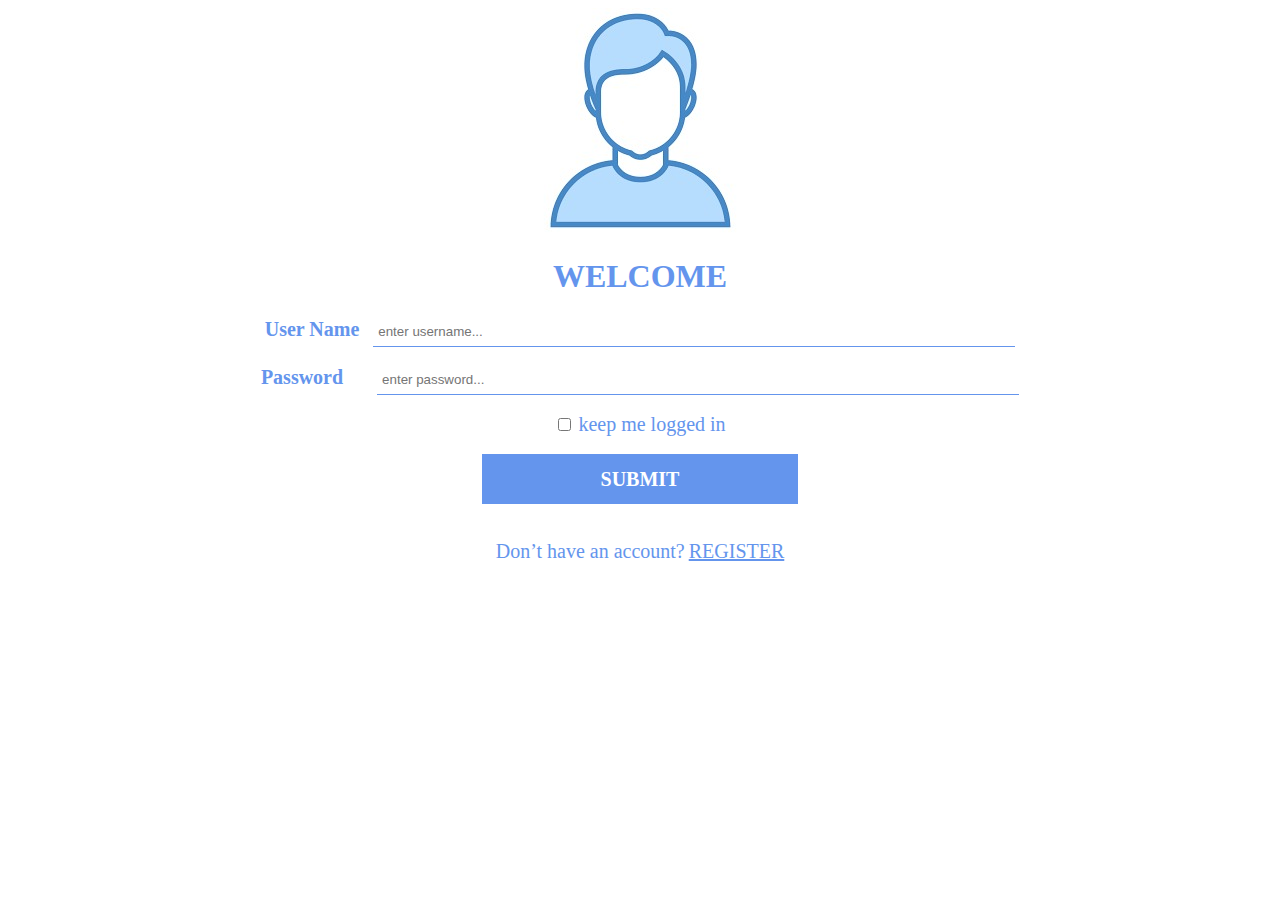
<file: index.html>
<!DOCTYPE html>
<html>
    <head>
        <meta charset="UTF-8">
        <title>LOGIN</title>
        <link rel="stylesheet" href="./CSS/index.css">
    </head>
    <body>
<!--         <form> -->
            <div class="img_container">
                <img src="./resources/avatar.jpeg" alt="login">
            </div>

            <div class="container">
                <h1>WELCOME</h1>

                <label for="username"><b class="text">User Name</b></label>
                <input type="text" id="username" placeholder="enter username..." style="margin-left: 10px">

                <br>
                <br>

                <label for="password"><b class="text">Password</b></label>
                <input type="password" id="pass" placeholder="enter password..." style="margin-left: 30px">

                <br>
                <br>

                <input type="checkbox">
                <label class="text">keep me logged in</label>

                <br>
                <br>

                <button onclick="change()">
                    <b class="submit">SUBMIT</b>
                </button>

                <br>
            </div>

            <br>
            <br>

            <div class="last_container">
                <label class="text">Don’t have an account?</label>
                <a href="./resources/registration.html" target="_blank" class="text"> REGISTER </a>
            </div>
<!--         </form> -->
        <script src="./JS/login.js"></script>
    </body>
</html>
</file>
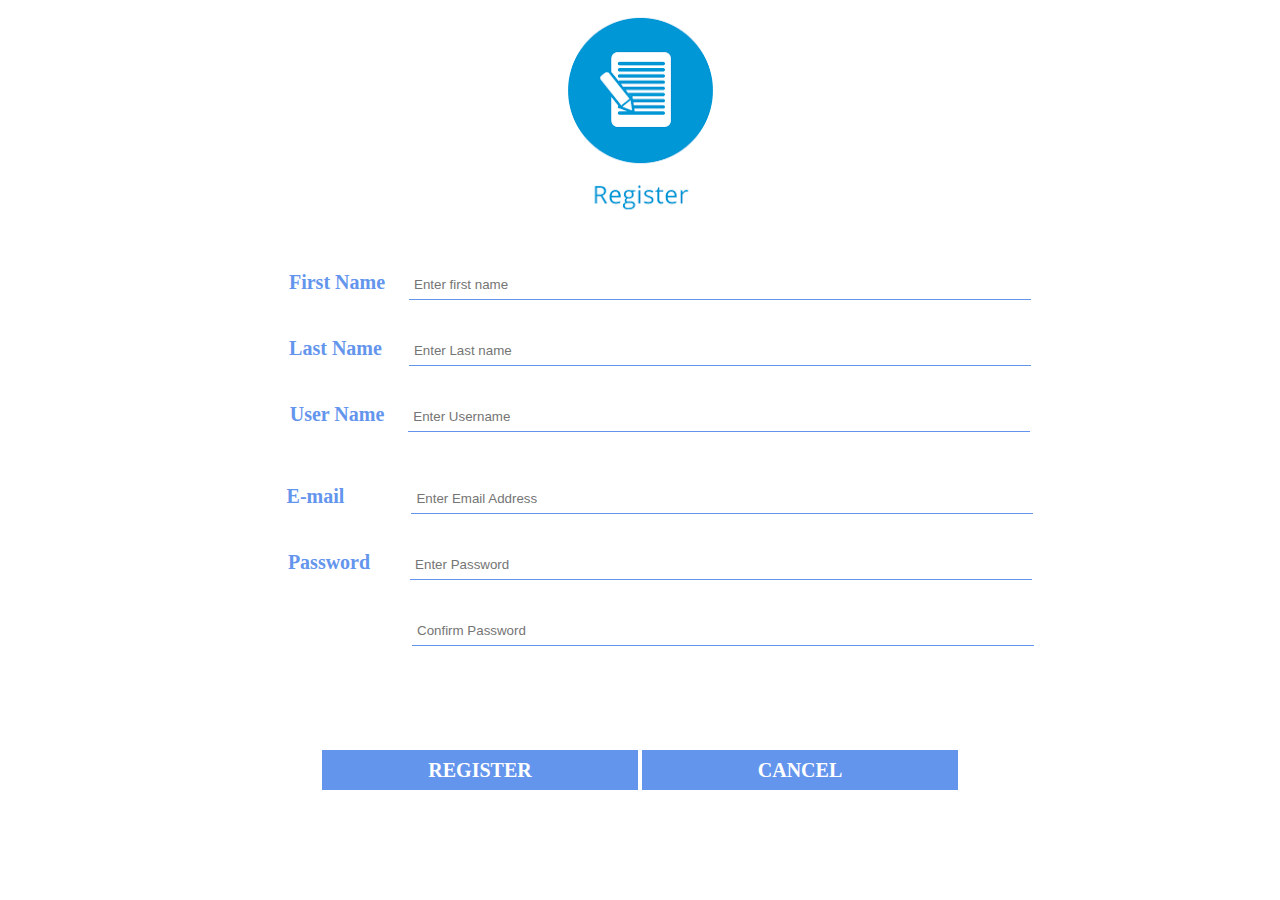
<file: resources/registration.html>
<!DOCTYPE html>
<html lang="en">
    <head>
        <meta charset="u">
        <title>REGISTER SCREEN</title>
        <link rel="stylesheet" href="../CSS/index.css">
    </head>
    <body>
<!--         <form> -->
            <div class="img_container">
                <img src="regImage.png" alt="sign_up">
            </div>

            <div class="container">
                <br>
                <ul>
                    <li>
                        <label for="firstname"><b class="text">First Name</b></label>
                        <input type="text" id="firstname" placeholder="Enter first name" style="margin-left: 20px">
                    </li>
                    <br>
                    <br>
                    <li>
                        <label for="lastname"><b class="text">Last Name</b></label>
                        <input type="text" id="lastname"  placeholder="Enter Last name"
                               style="margin-left: 23px">
                    </li>
                    <br>
                    <br>
                    <li>
                        <label for="username"><b class="text">User Name</b></label>
                        <input type="text" id="username_in_reg"  placeholder="Enter Username"
                               style="margin-left: 20px">
                        <p id="alert1"></p>
                    </li>
                    <br>
                    <br>
                    <li>
                        <label for="Email_Address"><b class="text">E-mail</b></label>
                        <input type="text" id="Email_Address" placeholder="Enter Email Address" style="margin-left: 63px">
                    </li>
                    <br>
                    <br>
                    <li>
                        <label for="password"><b class="text">Password</b></label>
                        <input type="password" id="pass_in_reg" placeholder="Enter Password"
                               style="margin-left: 36px">
                    </li>
                    <br>
                    <br>
                    <li>
                        <input type="password" id="confirm_password" placeholder="Confirm Password" style="margin-left: 126px">
                        <p id="alert2"></p>
                    </li>
                    <br>
                    <br>
                </ul>
                <br>
                <br>
            </div>
            <div class="last_container">
                <button onclick="register()" class="submit"><b  >REGISTER</b></button>
                <button onclick =  "gotoLogin()" class="submit"><b>CANCEL</b></button>
            </div>
 <!--        </form> -->
</body>
    <script src="../JS/register.js"></script>
</html>
</file>
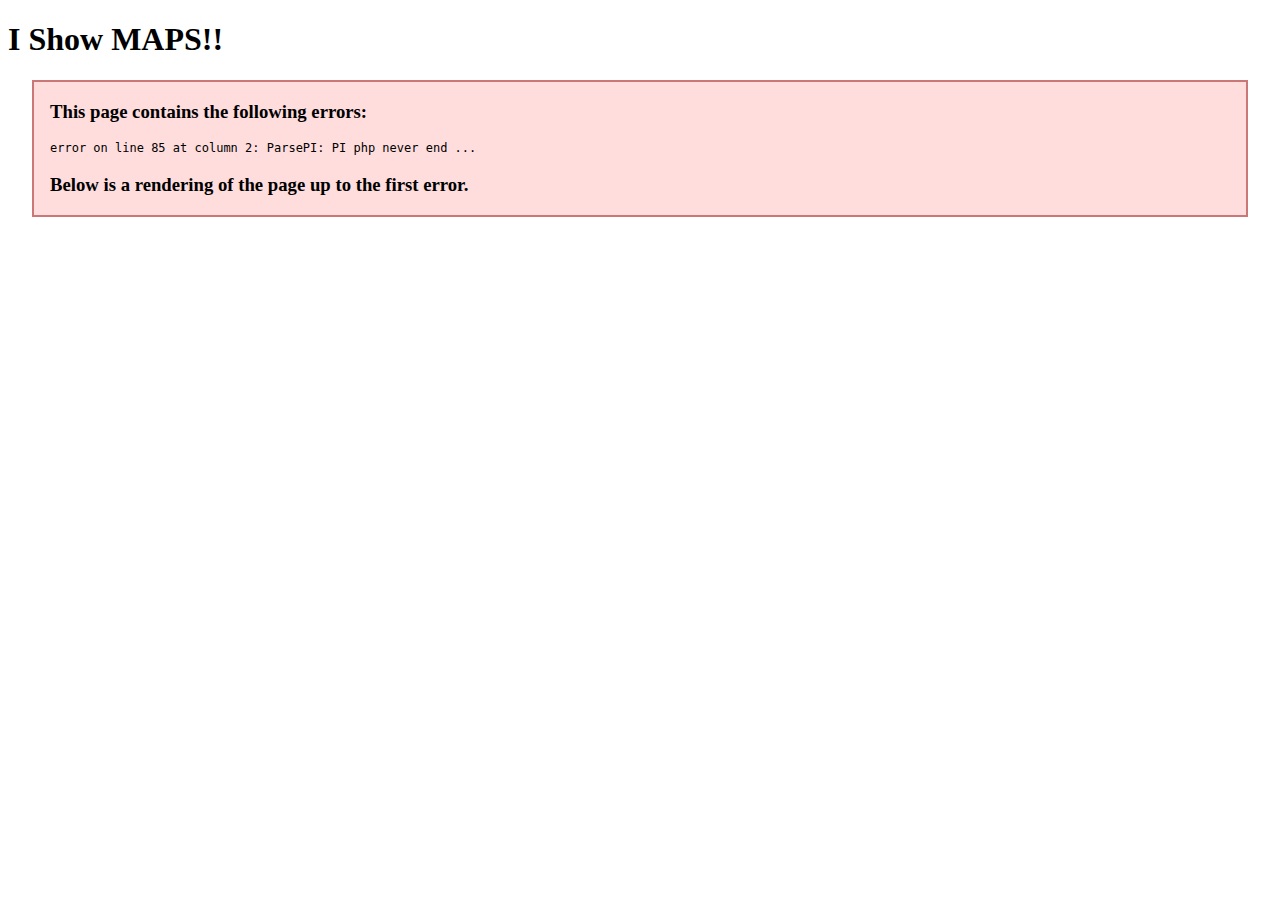
<file: resources/showMap.html>
<!DOCTYPE html>
<html>
<head>
	<meta charset="UTF-8">
	<title>I am a show map</title>
</head>
<body>
	<h1>I Show MAPS!!</h1>
</body>

<script type="text/javascript">
	var svg;
	let traffic = ['#66cccc','#ffcc00','#fa163f'];

	setInterval(getJsonData,500);

	window.onload = function(){
		var req = new XMLHttpRequest();
		req.onreadystatechange = function(){
			if(req.status == 200 & req.readyState == 4){
				var res = req.responseText;
				var doc = new DOMParser().parseFromString(res,'image/svg+xml');
				document.body.appendChild(doc.firstChild);
				svg = document.getElementById('mapHolder');
				var roads = svg.childNodes;

				for (var i = roads.length - 1; i >= 0; i--) {
					if(roads[i].wholeText)	continue;
					roads[i].removeAttributeNS(null,"onmouseover");
					roads[i].removeAttributeNS(null,"onmouseout");
					roads[i].removeAttributeNS(null,"onmouseleave");
				}
				getJsonData();
			}			
		}
		req.open('GET','./updateRoads.php');
		req.setRequestHeader('Accept','image/svg+xml');
		req.send();
	}

	function getJsonData(){
		var req = new XMLHttpRequest();
		req.onreadystatechange = function(){
			if(req.status == 200 & req.readyState == 4){
				var res = req.responseText;
				var roads = JSON.parse(res);
				for (var i = roads.length - 1; i >= 0; i--) {
					var roadNum = document.getElementById(roads[i]['id']);
					roadNum.setAttribute('style','fill:' + traffic[roads[i]['traffic']]);
				}
			}			
		}
		req.open('GET','./updateRoads.php');
		req.setRequestHeader('Accept','application/json');
		req.send();
	}
</script>
</html>
</file>
<file: CSS/index.css>
form {
    border: 2px solid;
    border-color: cornflowerblue;
    border-radius: 25px;
    box-shadow: 10px 10px 5px grey;
    width: 800px;
    background-color: white;
}

.img_container {
    text-align: center;
}

.container {
    text-align: center;
}

.last_container {
    text-align: center;
    margin-bottom: 5%;
}

input[type=text], input[type=password] {
    width: 50%;
    padding: 7px 5px;
    margin-left: inherit;
    background: none;
    border-style: none;
    border-bottom: 1px solid cornflowerblue;
}

button {
    width: 25%;
    padding: 10px 13px;
    border-style: none;
    background-color: cornflowerblue;
    line-height: 30px;
    font-size: 20px;
}

.submit {
    line-height: 20px;
    color: white;
    font-family: cursive;
}

.text {
    font-family: cursive;
    color: cornflowerblue;
    font-size: 20px;
}

h1 {
    color: cornflowerblue;
    font-family: cursive;
}

ul {
    list-style: none;
}
</file>
